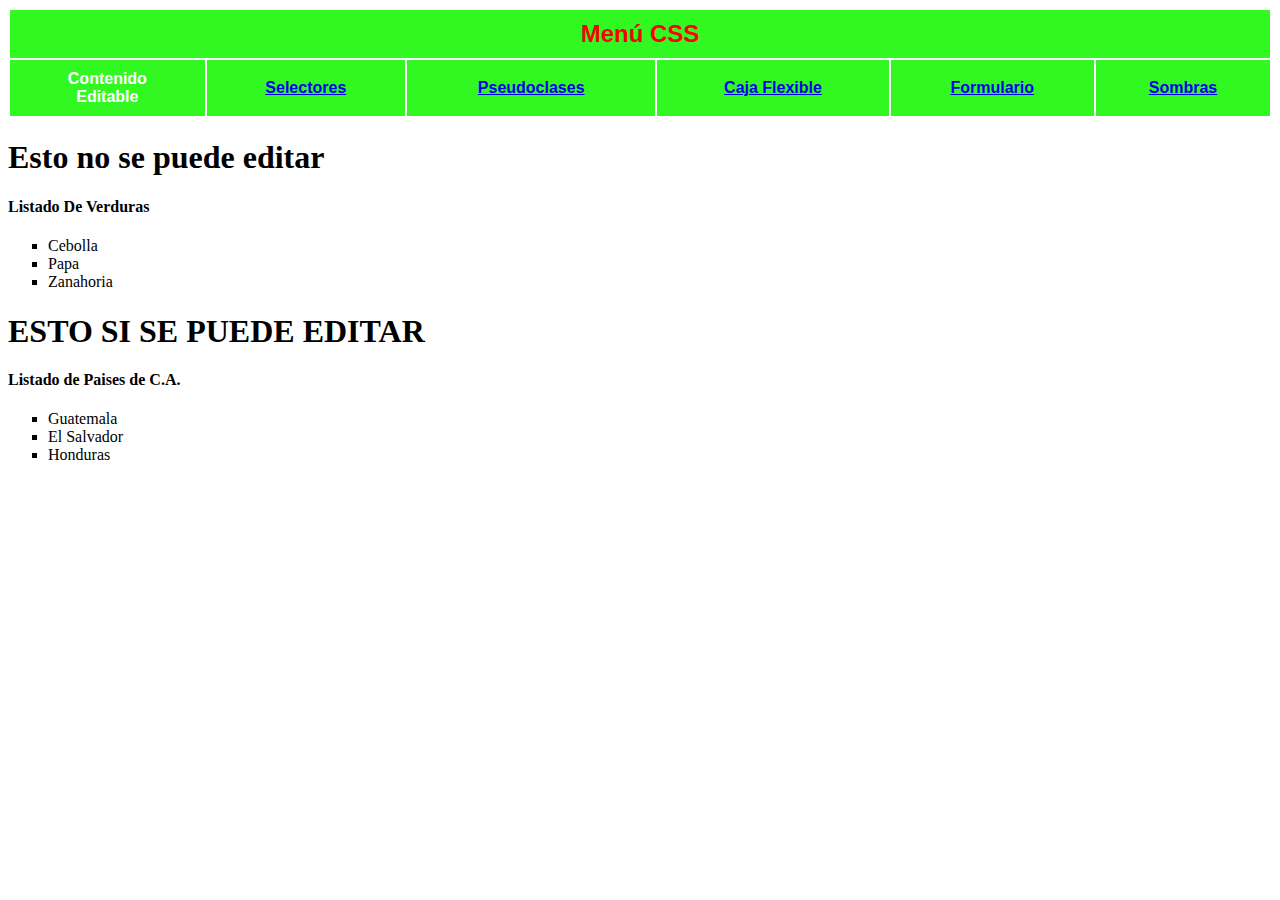
<file: index.html>
<!DOCTYPE html>
<html lang="es">
<head>
  <meta charset="UTF-8">
  <title>Contenido</title>
  <style>
    table {
      width: 100%;
      border-collapse: collapse;
      text-align: center;
      font-family: Arial, sans-serif;
    }

    th, td {
      border: 2px solid #FFFFFF;
      padding: 10px;
      color: white;
    }

    .titulo {
      background-color: #32F822;
      font-size: 24px;
      color: red;
      font-weight: bold;
    }

    .encabezado {
      background-color: #32F822;
      font-weight: bold;
    }
  </style>
</head>
<body>

  <table>
    <tr>
      <th class="titulo" colspan="6">Menú CSS</th>
    </tr>
    <tr class="encabezado">
      <td>Contenido<br>Editable</td>
		<td><a href="Pagina2.html">Selectores</a></td>
      <td><a href="pseudocodigos.html">Pseudoclases</a></td>
      <td><a href="Cajas flexibles.html">Caja Flexible</a></td>
      <td><a href="Formulario.html">Formulario</a></td>
	  <td><a href="Sombras.html">Sombras</a></td>	
    </tr>
  </table>
	<h1>Esto no se puede editar</h1>
	<h4>Listado De Verduras</h4>
	<ul type="square">
		<li>Cebolla</li>
		<li>Papa</li>
		<li>Zanahoria</li>
	</ul>
	<h1>ESTO SI SE PUEDE EDITAR</h1>
	<h4>Listado de Paises de C.A.</h4>
	<section id="Contador" contenteditable="true">
	<ul type="square">
		<li>Guatemala</li>
		<li>El Salvador</li>
		<li>Honduras</li>
	</ul>
	</section>

</body>
</html>
</file>
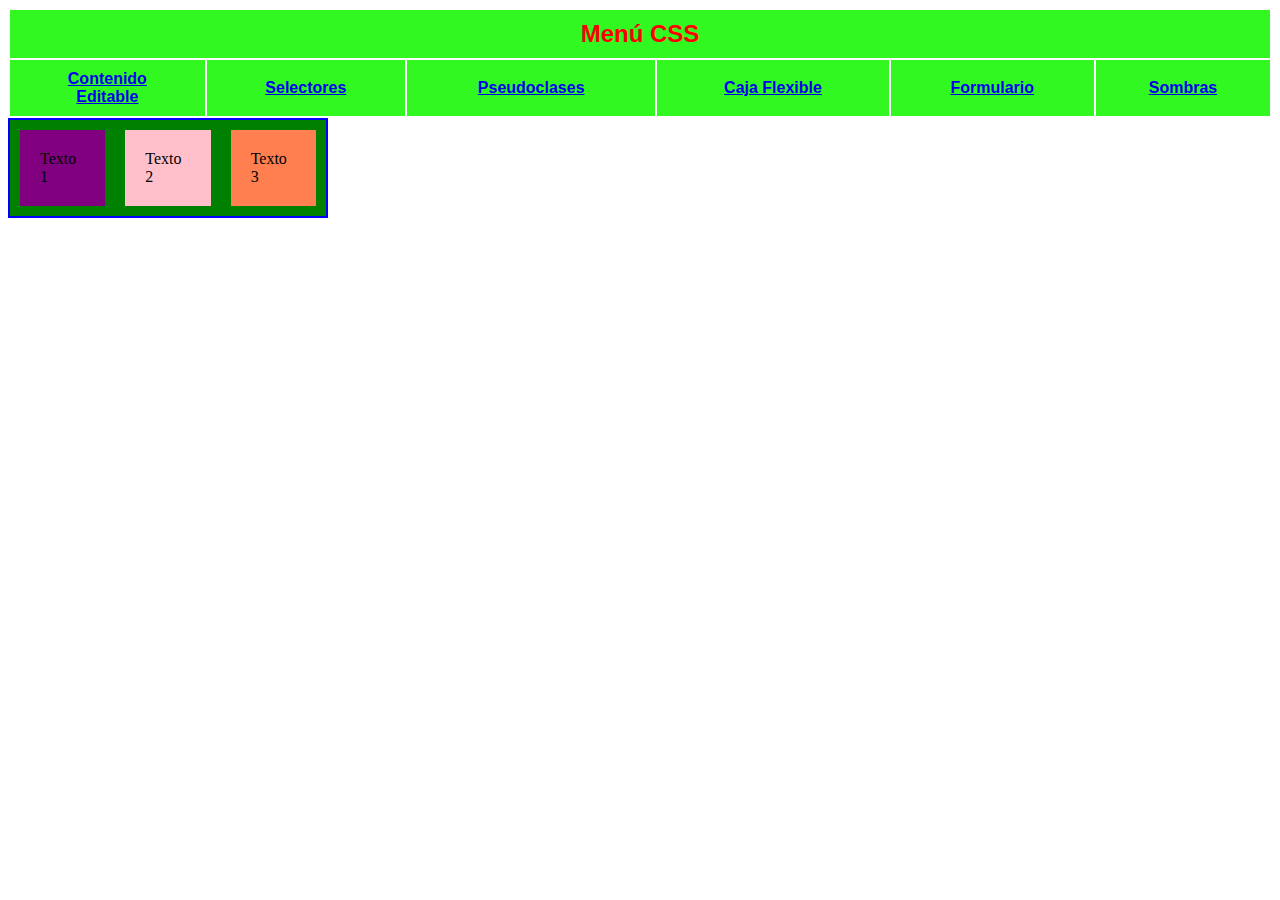
<file: Cajas flexibles.html>
<!DOCTYPE html>
<html lang="es">
<head>
  <meta charset="UTF-8">
  <title>Cajas Flexibles</title>
	<link rel="stylesheet" href="principal3.css">
  <style>
    table {
      width: 100%;
      border-collapse: collapse;
      text-align: center;
      font-family: Arial, sans-serif;
    }

    th, td {
      border: 2px solid #FFFFFF;
      padding: 10px;
      color: white;
    }

    .titulo {
      background-color: #32F822;
      font-size: 24px;
      color: red;
      font-weight: bold;
    }

    .encabezado {
      background-color: #32F822;
      font-weight: bold;
    }
  </style>
</head>
<body>

  <table>
    <tr>
      <th class="titulo" colspan="6">Menú CSS</th>
    </tr>
    <tr class="encabezado">
      <td><a href="index.html">Contenido<br>Editable</a></td>
      <td><a href="Pagina2.html">Selectores</a></td>
      <td><a href="pseudocodigos.html">Pseudoclases</a></td>
      <td><a href="Cajas flexibles.html">Caja Flexible</a></td>
      <td><a href="Formulario.html">Formulario</a></td>
	  <td><a href="Sombras.html">Sombras</a></td>
    </tr>
	</table>
	<section class="flexblox">
<div id="purple"> Texto 1 </div>
<div id="rosado"> Texto 2 </div>
<div id="coral"> Texto 3 </div>
</section>
</body>
</html>
</file>
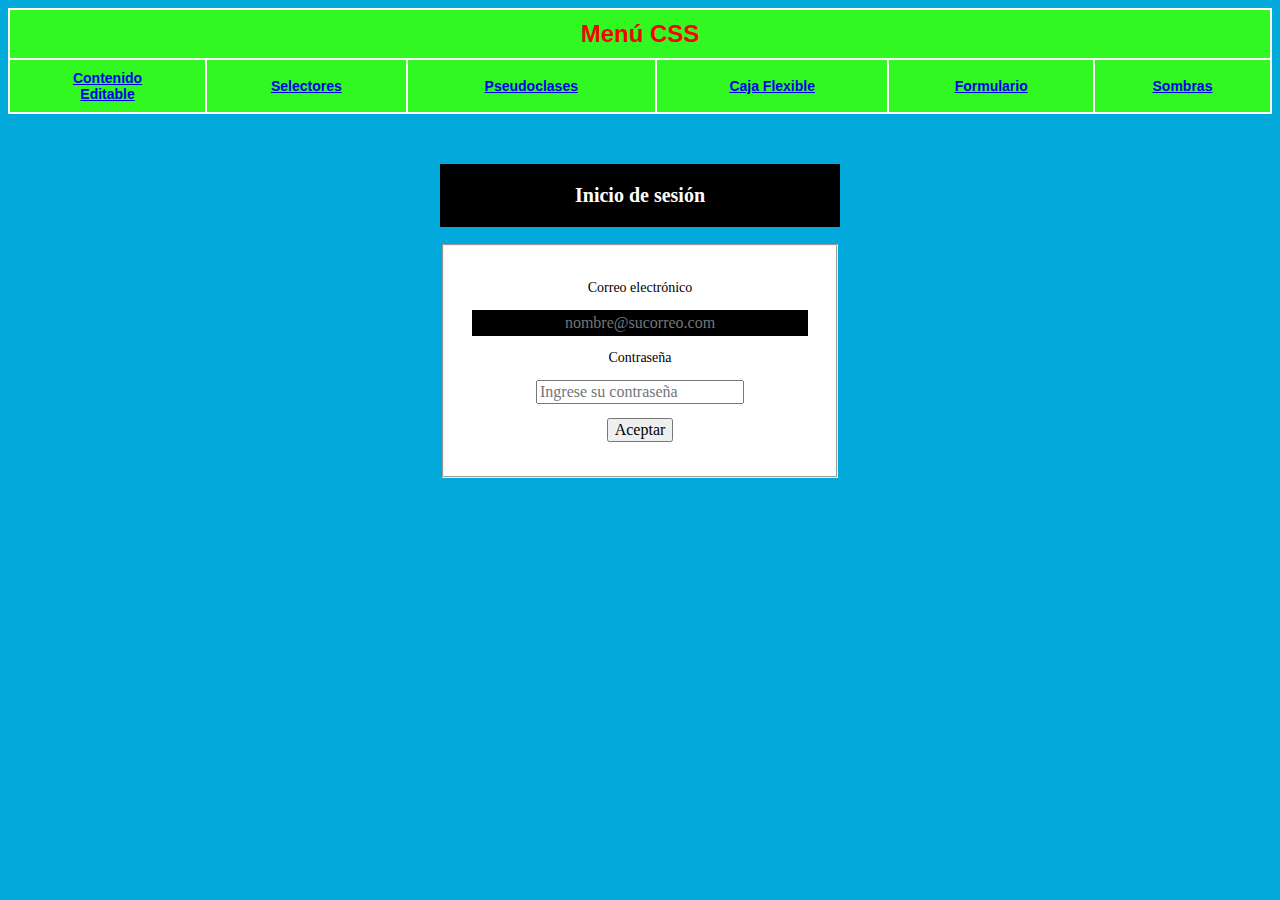
<file: Formulario.html>
<!DOCTYPE html>
<html lang="es">
<head>
  <meta charset="UTF-8">
  <title>Formulario</title>
	<link rel="stylesheet" href="estilo.css">
	
  <style>
    table {
      width: 100%;
      border-collapse: collapse;
      text-align: center;
      font-family: Arial, sans-serif;
    }

    th, td {
      border: 2px solid #FFFFFF;
      padding: 10px;
      color: white;
    }

    .titulo {
      background-color: #32F822;
      font-size: 24px;
      color: red;
      font-weight: bold;
    }

    .encabezado {
      background-color: #32F822;
      font-weight: bold;
    }
  </style>
</head>
<body>

  <table>
    <tr>
      <th class="titulo" colspan="6">Menú CSS</th>
    </tr>
    <tr class="encabezado">
      <td><a href="index.html">Contenido<br>Editable</a></td>
      <td><a href="Pagina2.html">Selectores</a></td>
      <td><a href="pseudocodigos.html">Pseudoclases</a></td>
      <td><a href="Cajas flexibles.html">Caja Flexible</a></td>
      <td><a href="Formulario.html">Formulario</a></td>
	  <td><a href="Sombras.html">Sombras</a></td>
    </tr>
  </table>
	<div id="login">
	<h2>Inicio de sesión</h2>
		<form action="" method="post">
		</form>
		<fieldset>
		<p><label for="email">Correo electrónico</label></p>
			<p><input type="email" id="email" placeholder="nombre@sucorreo.com"></p>
			<p><label for="pasword">Contraseña</label></p>
			<p><input type="pasword" id="pasword" placeholder="Ingrese su contraseña"></p>
			<p><input type="submit" value="Aceptar"></p>
		</fieldset>
	</div>
</body>
</html>
</file>
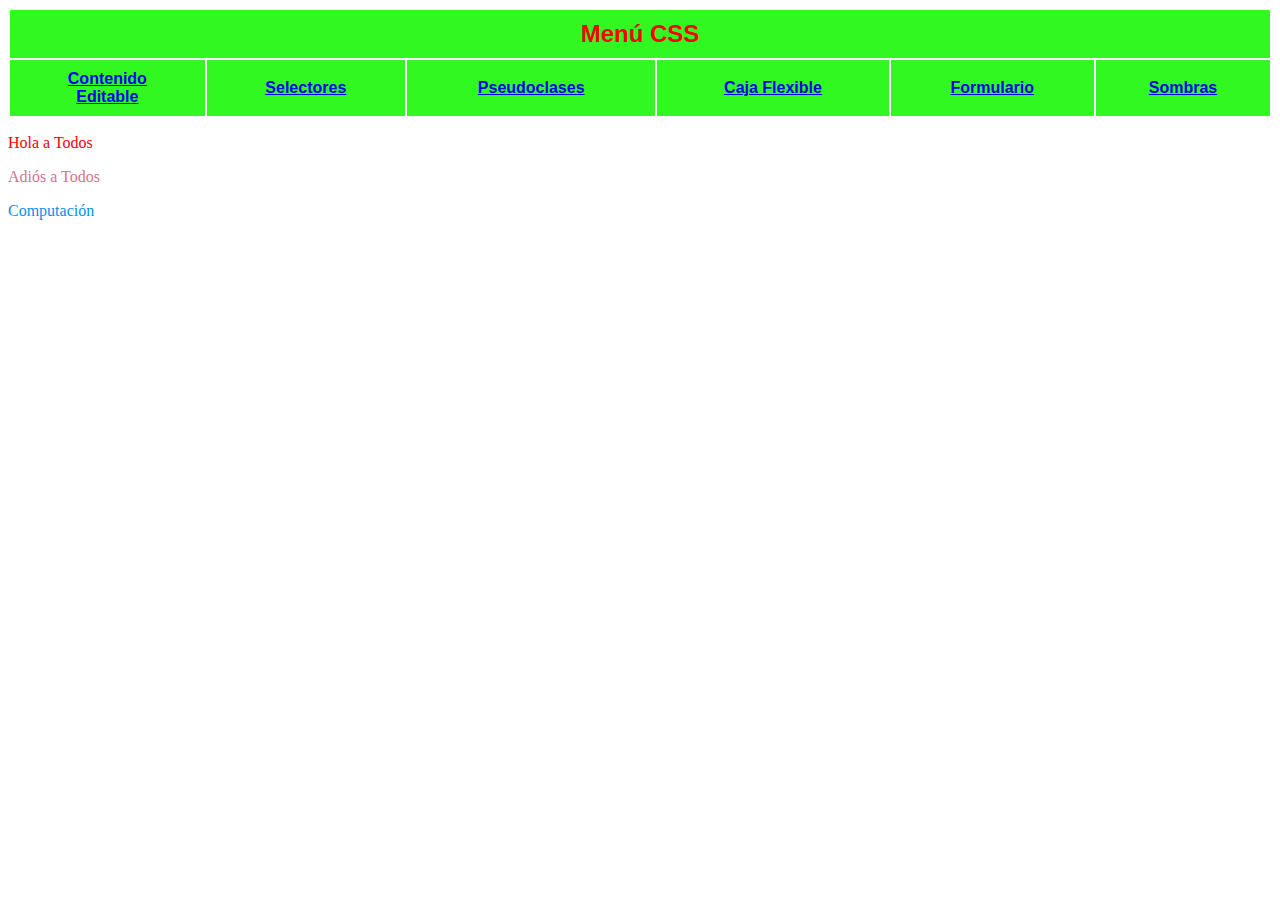
<file: Pagina2.html>
<!DOCTYPE html>
<html lang="es">
<head>
  <meta charset="UTF-8">
  <title>Selectores</title>
	<link rel="stylesheet" href="pagina2.css">
  <style>
    table {
      width: 100%;
      border-collapse: collapse;
      text-align: center;
      font-family: Arial, sans-serif;
    }

    th, td {
      border: 2px solid #FFFFFF;
      padding: 10px;
      color: white;
    }

    .titulo {
      background-color: #32F822;
      font-size: 24px;
      color: red;
      font-weight: bold;
    }

    .encabezado {
      background-color: #32F822;
      font-weight: bold;
    }
  </style>
</head>
<body>
  <table>
    <tr>
      <th class="titulo" colspan="6">Menú CSS</th>
    </tr>
    <tr class="encabezado">
      <td><a href="index.html">Contenido<br>Editable</a></td>
      <td><a href="Pagina2.html">Selectores</a></td>
      <td><a href="pseudocodigos.html">Pseudoclases</a></td>
      <td><a href="Cajas flexibles.html">Caja Flexible</a></td>
      <td><a href="Formulario.html">Formulario</a></td>
	  <td><a href="Sombras.html">Sombras</a></td>
    </tr>
  </table>
	<p name="Peritos"> Hola a Todos </p>
	<p name="Secretarias"> Adiós a Todos </p>
	<p name="Computación"> Computación </p>
</body>
</html>
</file>
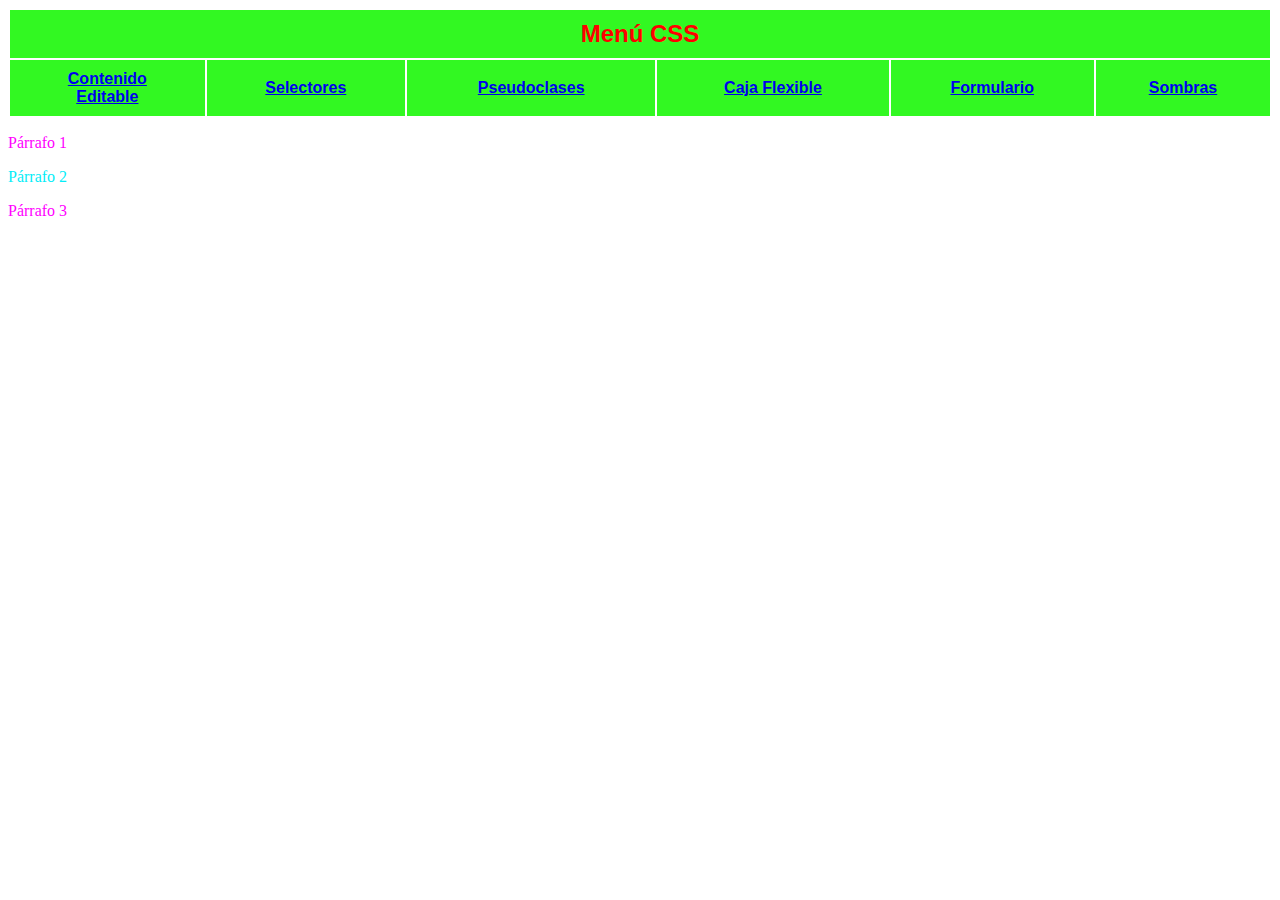
<file: pseudocodigos.html>
<!DOCTYPE html>
<html lang="es">
<head>
  <meta charset="UTF-8">
  <title>Pseudoclases</title>
	<link rel="stylesheet" href="principal2.css">
  <style>
    table {
      width: 100%;
      border-collapse: collapse;
      text-align: center;
      font-family: Arial, sans-serif;
    }

    th, td {
      border: 2px solid #FFFFFF;
      padding: 10px;
      color: white;
    }

    .titulo {
      background-color: #32F822;
      font-size: 24px;
      color: red;
      font-weight: bold;
    }

    .encabezado {
      background-color: #32F822;
      font-weight: bold;
    }
  </style>
</head>
<body>

  <table>
    <tr>
      <th class="titulo" colspan="6">Menú CSS</th>
    </tr>
    <tr class="encabezado">
      <td><a href="index.html">Contenido<br>Editable</a></td>
      <td><a href="Pagina2.html">Selectores</a></td>
      <td><a href="pseudocodigos.html">Pseudoclases</a></td>
      <td><a href="Cajas flexibles.html">Caja Flexible</a></td>
      <td><a href="Formulario.html">Formulario</a></td>
	  <td><a href="Sombras.html">Sombras</a></td>
    </tr>
  </table>
	<div>
<p> Párrafo 1 </p>
<p> Párrafo 2 </p>
<p> Párrafo 3 </p>
</div>
</body>
</html>
</file>
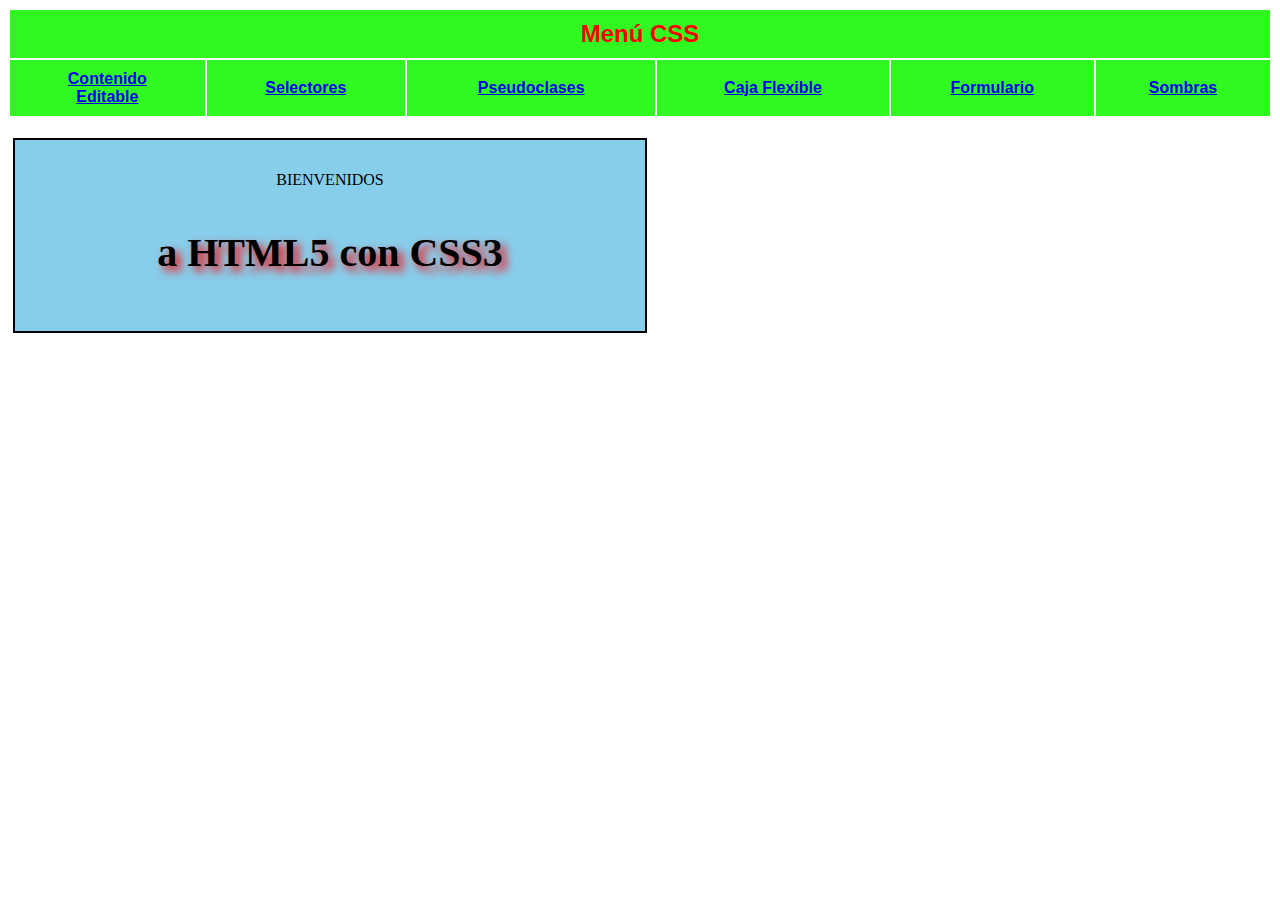
<file: Sombras.html>
<!DOCTYPE html>
<html lang="es">
<head>
  <meta charset="UTF-8">
  <title>Tabla Menú CSS</title>
	<link rel="stylesheet" href="sombras.css">
  <style>
    table {
      width: 100%;
      border-collapse: collapse;
      text-align: center;
      font-family: Arial, sans-serif;
    }

    th, td {
      border: 2px solid #FFFFFF;
      padding: 10px;
      color: white;
    }

    .titulo {
      background-color: #32F822;
      font-size: 24px;
      color: red;
      font-weight: bold;
    }

    .encabezado {
      background-color: #32F822;
      font-weight: bold;
    }
  </style>
</head>
<body>

  <table>
    <tr>
      <th class="titulo" colspan="6">Menú CSS</th>
    </tr>
    <tr class="encabezado">
      <td><a href="index.html">Contenido<br>Editable</a></td>
      <td><a href="Pagina2.html">Selectores</a></td>
      <td><a href="pseudocodigos.html">Pseudoclases</a></td>
      <td><a href="Cajas flexibles.html">Caja Flexible</a></td>
      <td><a href="Formulario.html">Formulario</a></td>
	  <td><a href="Sombras.html">Sombras</a></td>	
    </tr>
  </table>
	<div class="tb">
    <p id="texto1"> BIENVENIDOS </p>
	<p id="texto2"> a HTML5 con CSS3 </p>
    </div>	
</body>
</html>
</file>
<file: principal3.css>
.flexblox{
	display: flex;
	border: 2px solid blue;
	background-color: green;
	width: 25%;
}
#purple{
	
	padding: 20px;
	margin:10px;
	background-color: purple;
}
#rosado{
	padding: 20px;
	margin:10px;
	background-color: pink;
}
#coral{
padding: 20px;
	margin:10px;
	background-color: coral;
	}
</file>
<file: estilo.css>
body{
 background-color: #01A9DB;
	font-family:Trebuchet MS;
	font-size: 14px;
}
input{
font-family:Trebuchet MS; 		
	font-size: 16px;
}
/*LOGIN*/
#login{
	margin: 50px auto;
	width:400px;
	text-align: center;
}
#login h2{
	background-color: #000;
	color: #FFF;
	font-size: 20px;
	text-align: center;
	padding: 20px;
}
#login fieldset{
background-color: #fff;
padding: 20px;
text-align: center;
}
#login fieldset input[type="email"], #login fieldset input[type="password"]{
border: none;
background-color: #000;
color: #fff;
padding: 4px;
width: 328px;
text-align: center;
}
</file>
<file: pagina2.css>
p[name="Peritos"]{color:red;}
p[name="Secretarias"]{color:palevioletred;}
p[name="Computación"]{color:#068EF1;}
</file>
<file: principal2.css>
p:nth-child(odd){color:magenta}
p:nth-child(even){color:#04EDF8}
</file>
<file: sombras.css>
.tb{
	background-color: skyblue;
	border: 2px solid #000000;
	padding:  15px;
	text-align: center;
	margin: 20px 5px;
	width: 600px;
}
#text1{
	text-shadow: 5px 5px  10px  #423870;
	font: bold 30px  trebuchet MS;
	width: 100;
}
#texto2{
	text-shadow: 5px 5px 10px #f00;
	font: bold 40px trebuchet MS;
}
</file>
